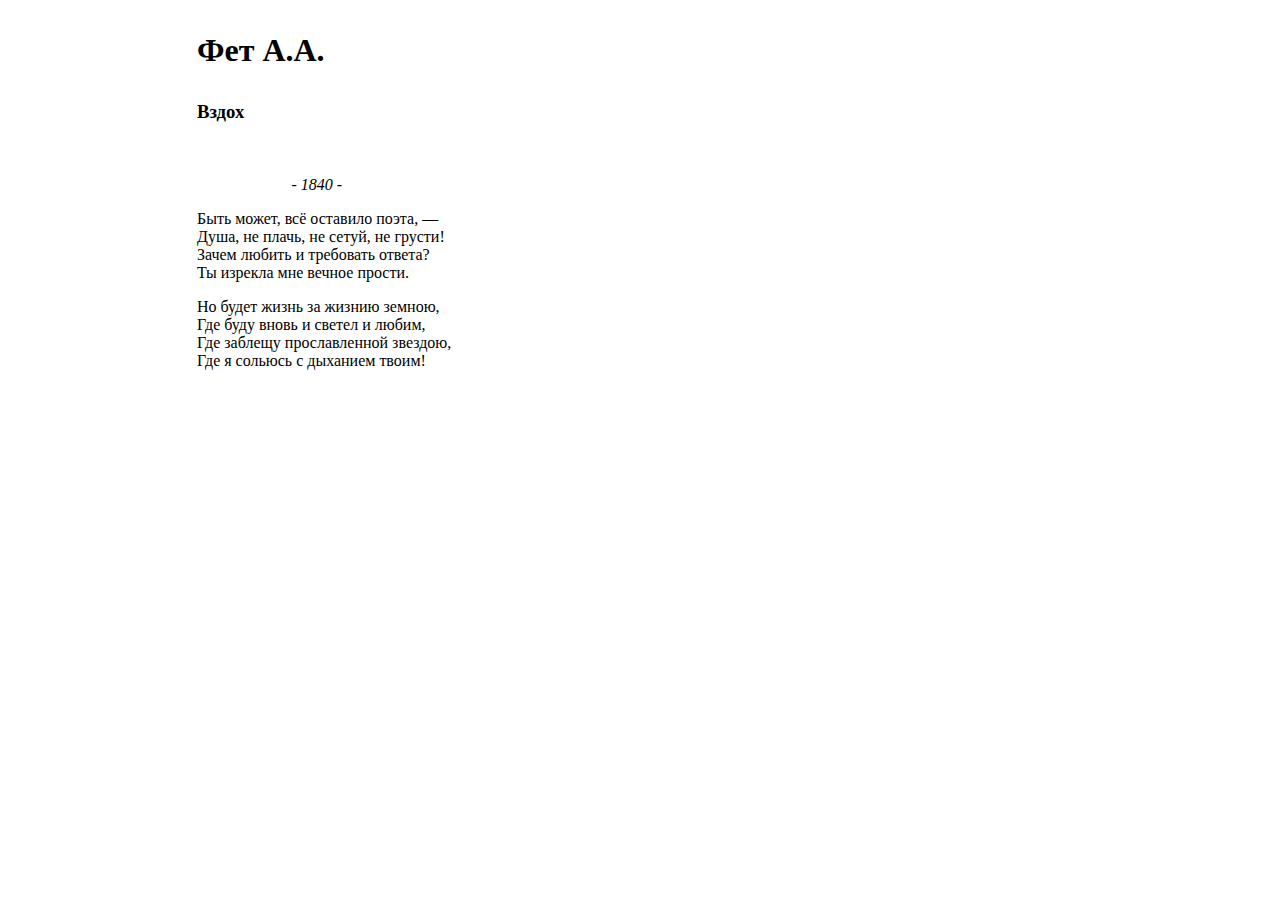
<file: Zadanie_3_1.html>
<!DOCTYPE html>
	<html>
	<head>
		<meta http-equiv="Content-Type" content="text/html; charset=UTF-8">
		<title>Задание 1</title>
			<style>
				P { margin-left: 50mm; }
			</style>
	</head>
		<body>
			<h1><p>Фет А.А.</p></h1> 
			<h3><p>Вздох</p></h3>
			<br><p style="text-indent: 25mm;" ><i>- 1840 -</i></p>
			<p> Быть может, всё оставило поэта, —
			<br> Душа, не плачь, не сетуй, не грусти!   
			<br> Зачем любить и требовать ответа?   
			<br> Ты изрекла мне вечное прости.</p>
			<p> Но будет жизнь за жизнию земною,
			<br> Где буду вновь и светел и любим,      
			<br> Где заблещу прославленной звездою,
			<br>Где я сольюсь с дыханием твоим!</p> 
		</body>
	</html>
</file>
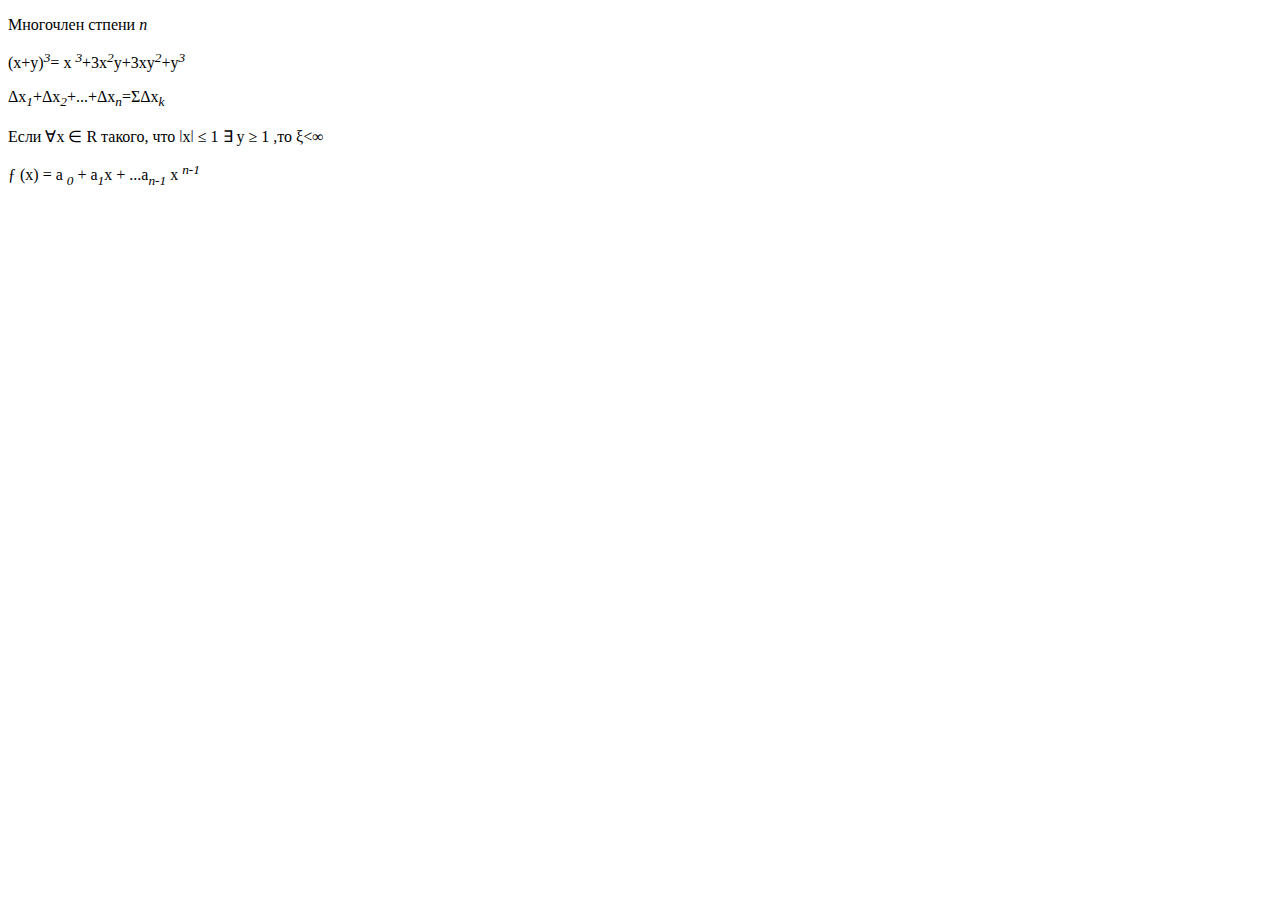
<file: Zadanie_3_2.html>
<!DOCTYPE html>
	<html>
		<title>Задание 2</title>
		<body>
			<p>Многочлен стпени <i>n</i></p>
			<p>(x+y)<sup><i>3</i></sup>= x <sup><i>3</i></sup>+3x<sup><i>2</i></sup>y+3xy<sup><i>2</i></sup>+y<sup><i>3</i></sup></p>
			<p>&#916;x<sub><i>1</i></sub>+&#916;x<sub><i>2</i></sub>+...+&#916;x<sub><i>n</i></sub>=&#931;&#916;x<sub><i>k</i></sub></p>
			<p>Если &#8704;x &#8712; R такого, что &#448;x&#448; &#8804; 1 &#8707; y &#8805; 1 ,то &#958;<&#8734; </p>
			<p>&fnof; (x) = a <sub><i>0</i></sub> + a<sub><i>1</i></sub>x + ...a<sub><i>n-1</i></sub> x <sup><i>n-1</i></sup></p>
		</body>
	</html>
</file>
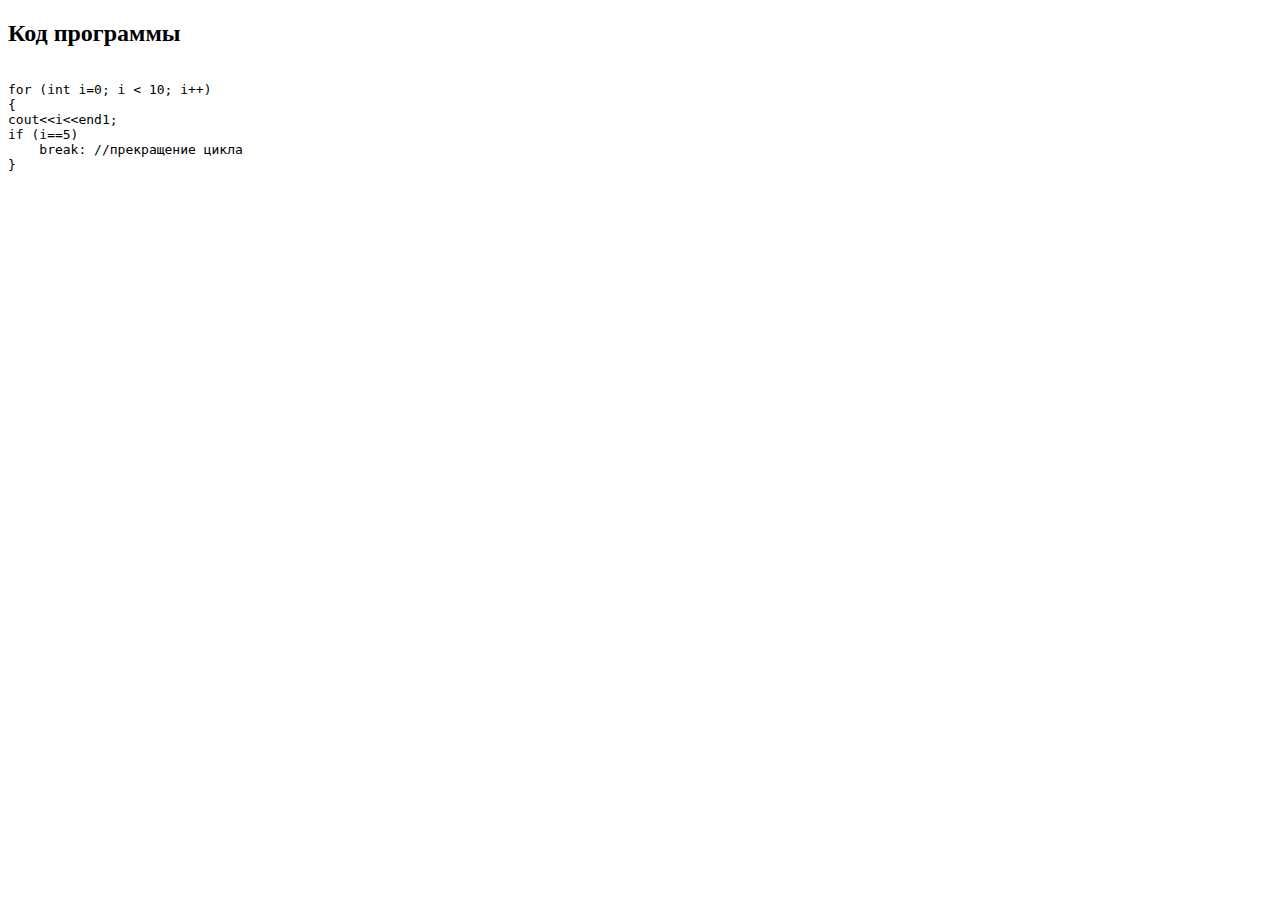
<file: Zadanie_3_3.html>
<!DOCTYPE html>
	<html>
		<head>
			<meta http-equiv="Content-Type" content="text/html; charset=UTF-8">
			<title>Задание 3</title>
		</head>
	<body>
	<p><h2> Код программы</h2></p>
		<pre><code>
for (int i=0; i < 10; i++)
{
cout&lt;&lt;i&lt;&lt;end1;
if (i==5)
    break: //прекращение цикла
}
                </code></pre>
    </body>
    </html>
</file>
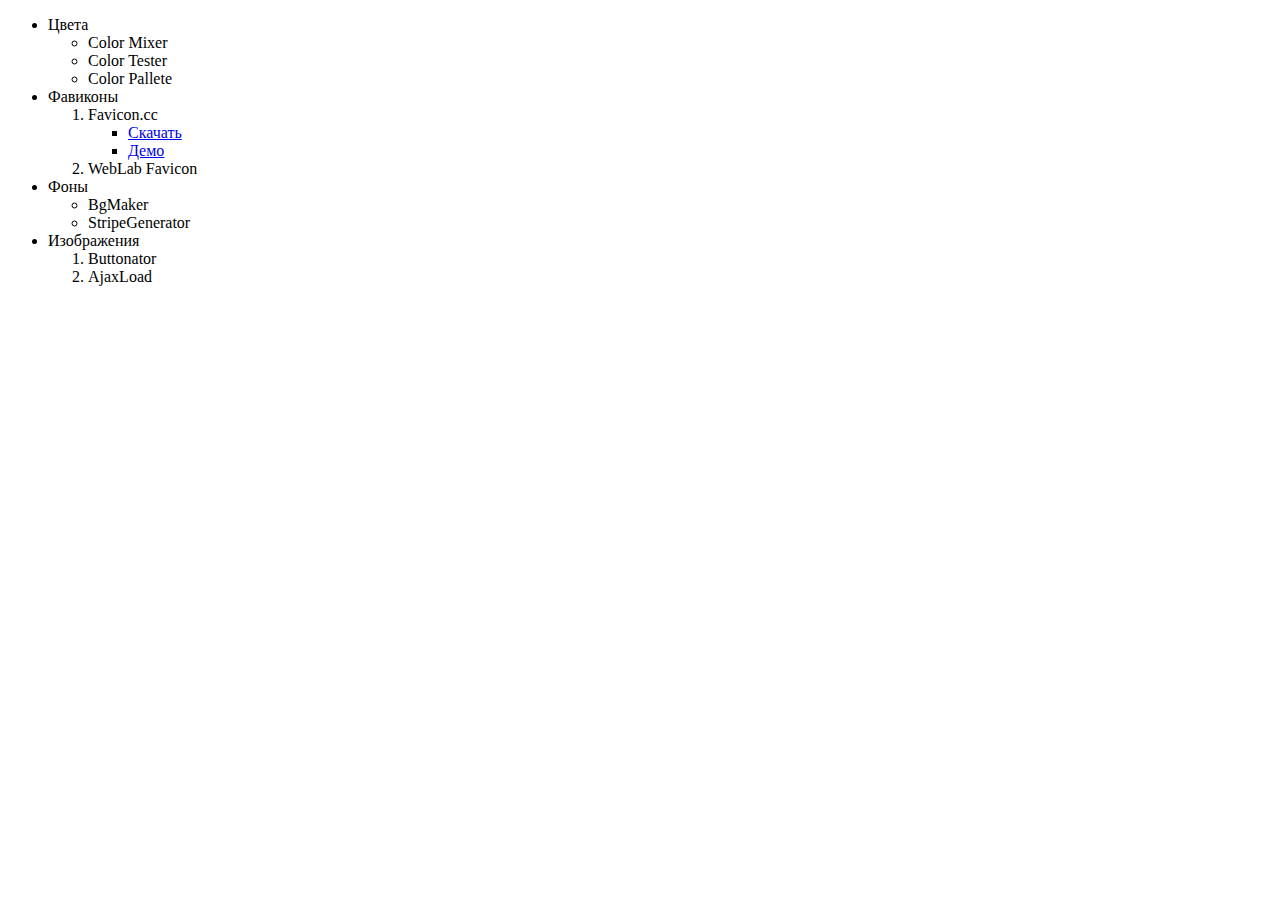
<file: Zadanie_3_5.html>
<!DOCTYPE html>
	<html>
		<head>
		<title>Задание 5</title>
		</head>
		<body>
		<ul>
		<li>Цвета</li>
			<ul type="circle">
				<li>Color Mixer</li>
				<li>Color Tester</li>
				<li>Color Pallete</li>
			</ul>
		<li>Фавиконы</li>
			<ol type="1">
				<li>Favicon.cc</li>
  				<ul type="square">
					<li><a href="https://github.com/Lomzzzzz/Web-Proggramm_Grunin_483"</a>Скачать</li>
					<li><a href="https://drive.google.com/drive/folders/1ACrpfRtHFmHQ1z-uOv5SQLIjjdcYIbRt?usp=sharing"</a>Демо</a></li>
				</ul>
 				<li>WebLab Favicon</li>
			</ol>
		<li>Фоны</li>
			<ul type="circle">
				<li>BgMaker</li>
				<li>StripeGenerator</li>
			</ul>
		<li>Изображения</li>
			<ol type="1">
				<li>Buttonator</li>
				<li>AjaxLoad</li>
			</ol>
			</ul>
		</body>
	</html>
</file>
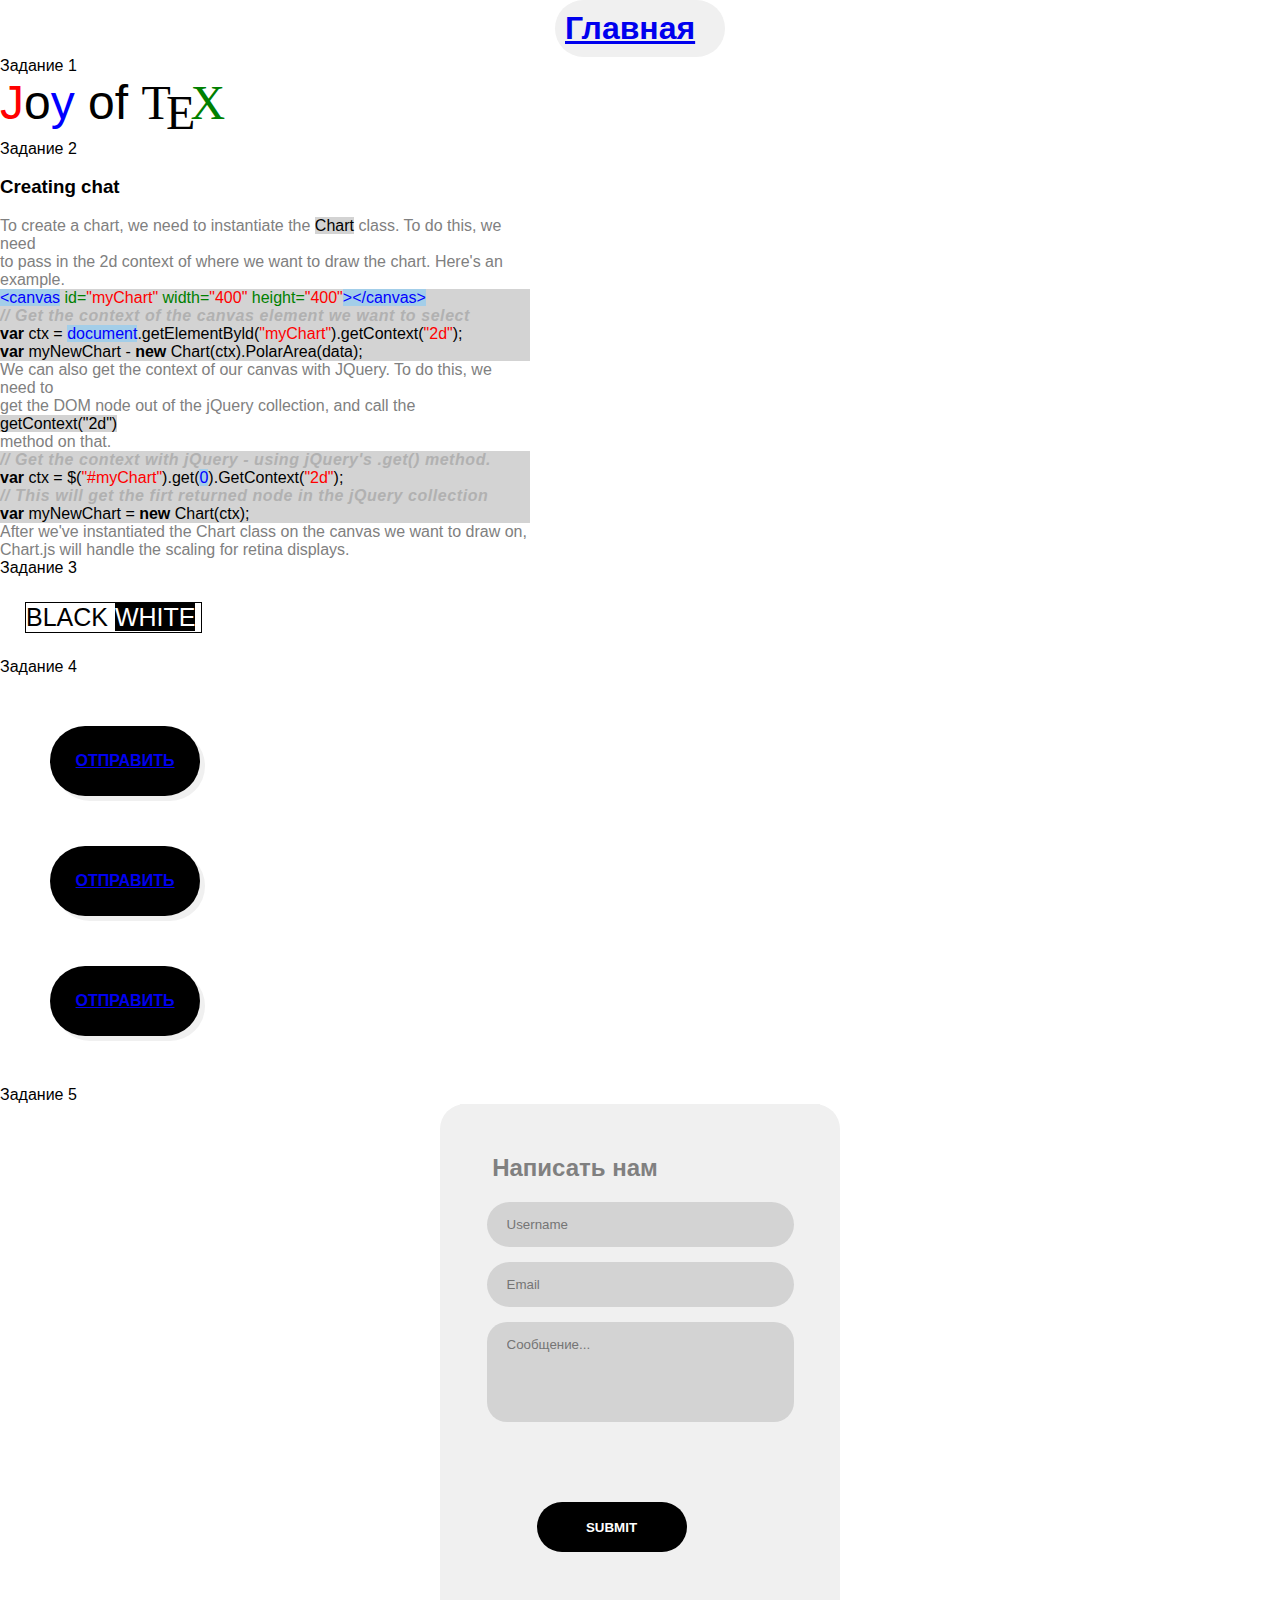
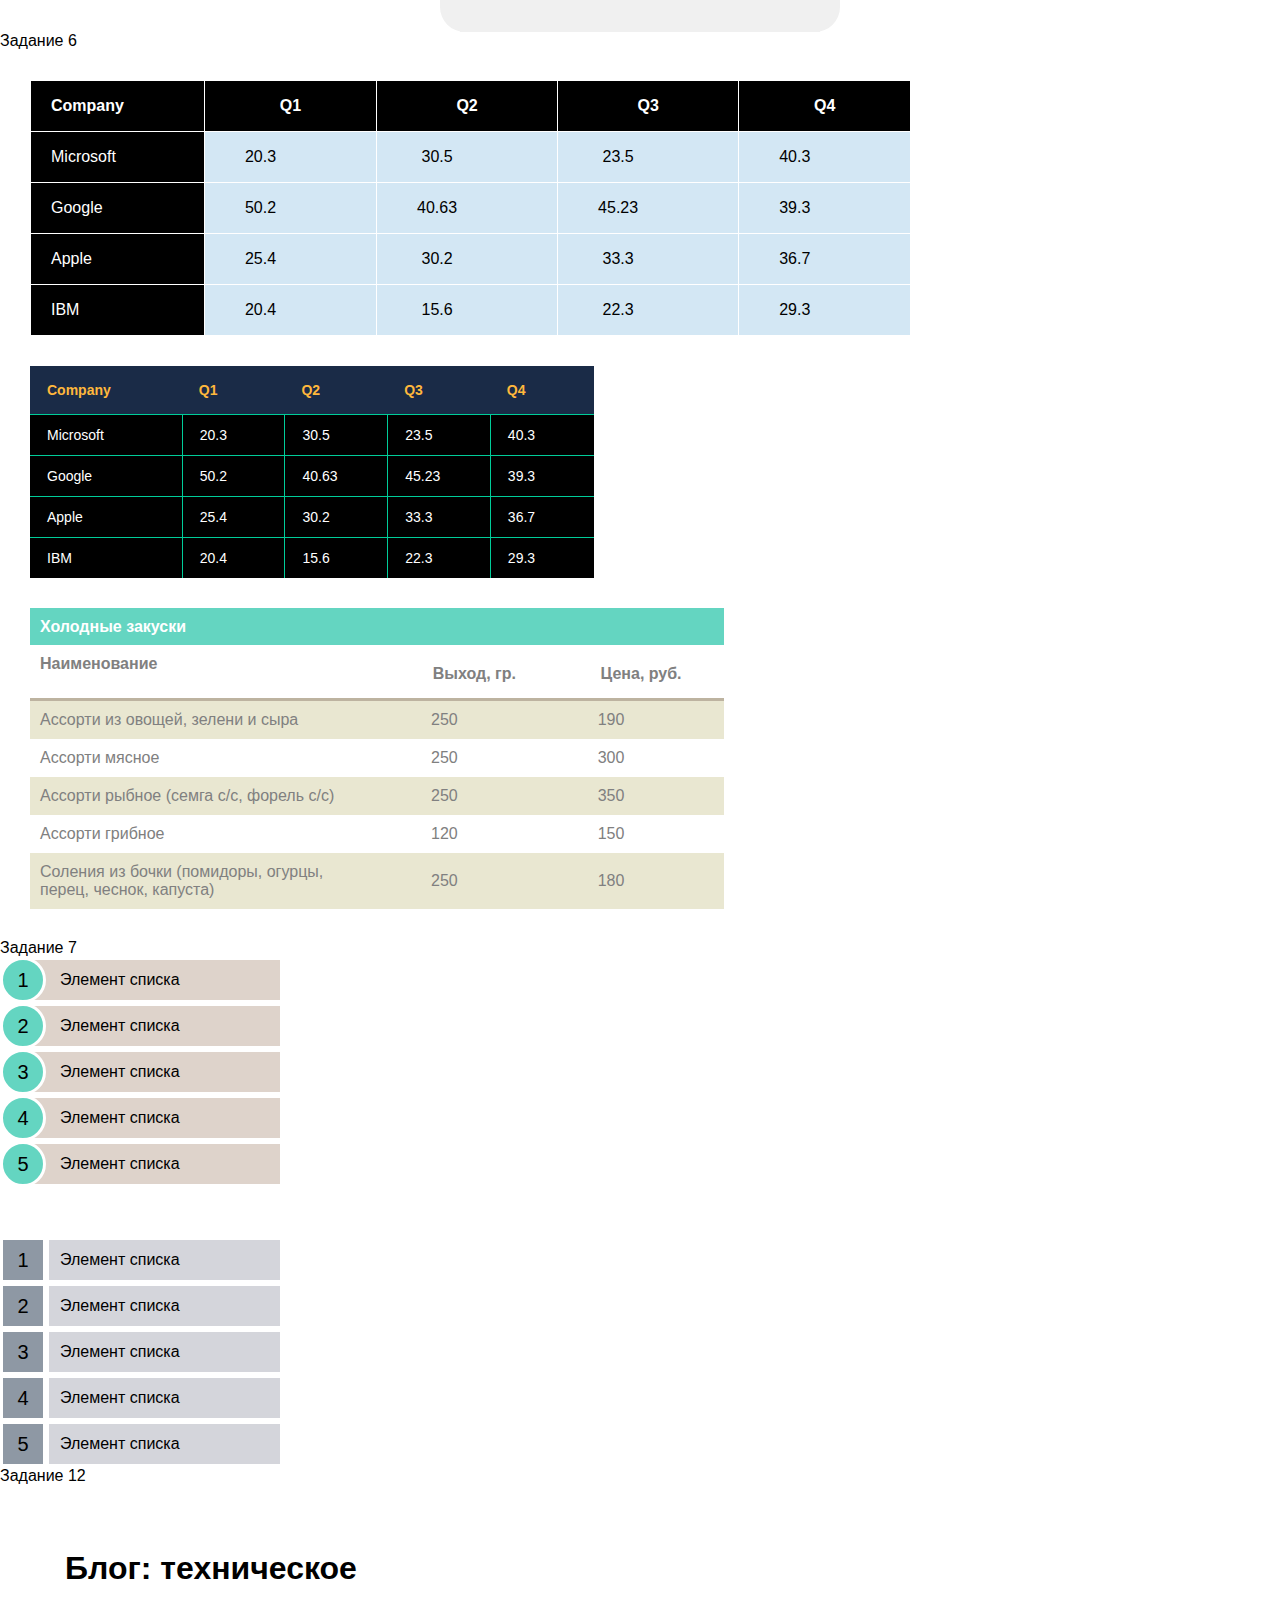
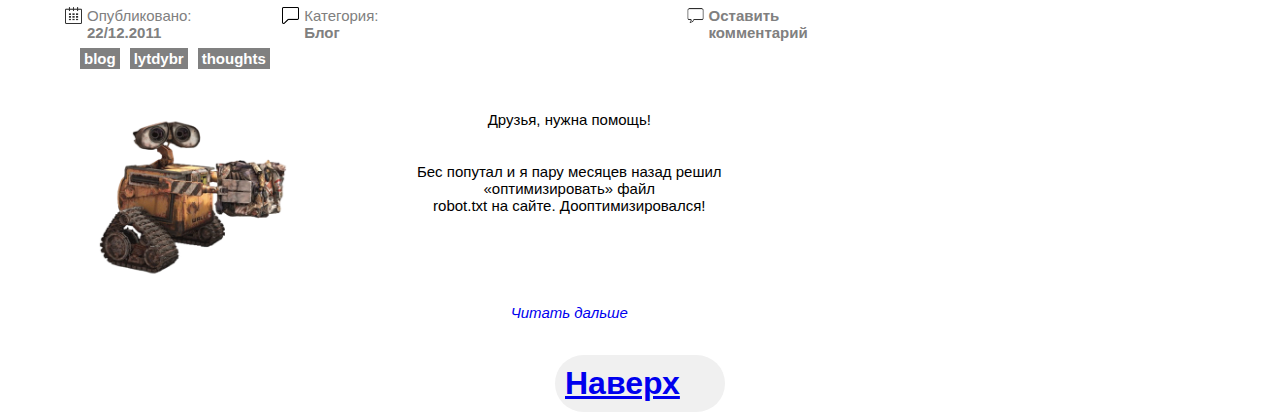
<file: Site/Zadanie_5.html>
<!DOCTYPE html>
<html>
<head>
	<meta charset="utf-8">
	<link rel="stylesheet" href="css/style.css">
	<meta charset="utf-8">
	<title>Задание 5</title>
	<style>
		.big { font-size: 3em; }
		.tex { font-family: serif; letter-spacing: -0.1em; }
		.e { vertical-align: -0.2em; }
		.j { color: red; }
		.y { color: blue; }
		.x { color: green; }

		body { font-family: Arial; }
		.blue { color: blue; }
		.green { color: green; }
		.red { color: red; }
		.grey { color: grey; }
		.chart { color: black; background-color: lightgrey; }
		.box { width: 530px; }
		.code { background-color: lightgrey; }
		.curs { font-style: italic; color: grey; opacity: 0.4; font-weight: bolder; letter-spacing: 0.035em; }
		.bold { font-weight: bolder; }
		.code1 { background-color: lightgrey; overflow-x: scroll; }

		body { margin: 0; }
		.obwodka { margin: 25px; font-size: 25px; font-family: Arial; border: 1px solid #000; width: 175px; }
		.white { color: #fff; background-color: #000; }

		.button {
			width: 150px;
			height: 50px;
			background-color: #000000;
			margin: 50px;
			text-transform: uppercase;
			text-align: center;
			display: flex;
			justify-content: center;
			align-items: center;
			box-shadow: 5px 5px 0 #f0f0f0;
			}
		buttons {
			display: flex;
			justify-content: center;
			}
	</style>
</head>
<body>
	<div class="up"> <p> <a  href="index.html"> Главная </a> </p> </div>
	<p> Задание 1 </p>
	<p class="big"><span class="j">J</span>o<span class="y">y</span> of <span class="tex">T<span class="e">E</span><span class="x">X</span></span></p>
	
	<p> Задание 2 </p>
	<div class="box">
		<h3>Creating chat</h3>
		<p class="grey">To create a chart, we need to instantiate the <span class="chart">Chart</span> class. To do this, we need<br>
		to pass in the 2d context of where we want to draw the chart. Here's an<br>
		example.
		</p>
		<p class="code"><span class="blue">&lt;canvas</span> <span class="green">id=</span><span class="red">"myChart"</span> <span class="green">width=</span><span class="red">"400"</span> <span class="green">height=</span><span class="red">"400"</span><span class="blue">&gt;&lt;/canvas&gt;</span>
		</p>
		<p class="code">
			<span class="curs">// Get the context of the canvas element we want to select</span><br>
			<span class="bold">var</span> ctx = <span class="blue">document</span>.getElementByld(<span class="red">"myChart"</span>).getContext(<span class="red">"2d"</span>);<br>
			<span class="bold">var</span> myNewChart - <span class="bold">new</span> Chart(ctx).PolarArea(data);
		</p>
		<p class="grey">
			We can also get the context of our canvas with JQuery. To do this, we need to<br> 
			get the DOM node out of the jQuery collection, and call the <span class="chart">getContext("2d")</span><br> 
			method on that.
		</p>
		<p class="code1">
			<span class="curs">// Get the context with jQuery - using jQuery's .get() method.</span><br>
			<span class="bold">var</span> ctx = &#36;(<span class="red">"#myChart"</span>).get(<span class="blue">0</span>).GetContext(<span class="red">"2d"</span>);<br>
			<span class="curs">// This will get the firt returned node in the jQuery collection</span><br>
			<span class="bold">var</span> myNewChart = <span class="bold">new</span> Chart(ctx);
		</p>
		<p class="grey">
			After we've instantiated the Chart class on the canvas we want to draw on, Chart.js will handle the scaling for retina displays.
		</p>
	</div>
	<p> Задание 3 </p>
	<div class="obwodka"0>
		<p> BLACK <span class="white"> WHITE </span> </p>
	</div>
	<p> Задание 4 </p>
	<div class="buttons">
		<div class="button"><a href="#">Отправить</a></div>
		<div class="button"><a href="#">Отправить</a></div>
		<div class="button"><a href="#">Отправить</a></div>
	</div>
	<p> Задание 5 </p>
	<div class="form1">
		<div class="form2">
			<h2>Написать нам</h2>
			<form>
				<input type="text" name="name" class="pole" placeholder="Username">
				<input type="text" name="mail" class="pole" placeholder="Email">
				<input type="text" name="comment" class="pole2" placeholder="Сообщение...">
				<input type="submit" name="knopka" class="button">
			</form>
		</div>
	</div>
	<p> Задание 6 </p>
	<table class="table1">
		<tr class="blue white">
			<th class="padding">Company</th>
			<th class="align">Q1</th>
			<th class="align">Q2</th>
			<th class="align">Q3</th>
			<th class="align">Q4</th>
		</tr>
		<tr class="lightblue">
			<td class="blue white padding">Microsoft</td>
			<td class="text">20.3</td>
			<td class="text">30.5</td>
			<td class="text">23.5</td>
			<td class="text">40.3</td>
		</tr>
		<tr class="lightblue">
			<td class="blue white padding">Google</td>
			<td class="text">50.2</td>
			<td class="text">40.63</td>
			<td class="text">45.23</td>
			<td class="text">39.3</td>
		</tr>
		<tr class="lightblue">
			<td class="blue white padding">Apple</td>
			<td class="text">25.4</td>
			<td class="text">30.2</td>
			<td class="text">33.3</td>
			<td class="text">36.7</td>
		</tr>
		<tr class="lightblue">
			<td class="blue white padding">IBM</td>
			<td class="text">20.4</td>
			<td class="text">15.6</td>
			<td class="text">22.3</td>
			<td class="text">29.3</td>
		</tr>
	</table>
		<table class="table2">
		<tr class="darkblue yellow">
			<th class="padding2">Company</th>
			<th class="align2">Q1</th>
			<th class="align2">Q2</th>
			<th class="align2">Q3</th>
			<th class="align2">Q4</th>
		</tr>
		<tr class="darkblue white">
			<td class="padding3">Microsoft</td>
			<td class="text2 border">20.3</td>
			<td class="text2 border">30.5</td>
			<td class="text2 border">23.5</td>
			<td class="text2">40.3</td>
		</tr>
		<tr class="darkblue white">
			<td class="padding3">Google</td>
			<td class="text2 border">50.2</td>
			<td class="text2 border">40.63</td>
			<td class="text2 border">45.23</td>
			<td class="text2">39.3</td>
		</tr>
		<tr class="darkblue white">
			<td class="white padding3">Apple</td>
			<td class="text2 border">25.4</td>
			<td class="text2 border">30.2</td>
			<td class="text2 border">33.3</td>
			<td class="text2">36.7</td>
		</tr>
		<tr class="darkblue white">
			<td class="white padding3">IBM</td>
			<td class="text2 border">20.4</td>
			<td class="text2 border">15.6</td>
			<td class="text2 border">22.3</td>
			<td class="text2">29.3</td>
		</tr>
	</table>
	<table class="table3">
		<tr>
			<th colspan="3" class="head">Холодные закуски</th>
		</tr>
		<tr class="grey">
			<th class="head2 bottom">Наименование</th>
			<th class="bottom width">Выход, гр.</th>
			<th class="bottom width">Цена, руб.</th>
		</tr>
		<tr class="grey color1">
			<td class="left">Ассорти из овощей, зелени и сыра</td>
			<td class="text">250</td>
			<td class="text">190</td>
		</tr>
		<tr class="grey color2">
			<td class="left">Ассорти мясное</td>
			<td class="text">250</td>
			<td class="text">300</td>
		</tr>
		<tr class="grey color1">
			<td class="left">Ассорти рыбное (семга с/c, форель c/c)</td>
			<td class="text">250</td>
			<td class="text">350</td>
		</tr>
		<tr class="grey color2">
			<td class="left">Ассорти грибное</td>
			<td class="text">120</td>
			<td class="text">150</td>
		</tr>
		<tr class="grey color1">
			<td class="left">Соления из бочки (помидоры, огурцы,<br> перец, чеснок, капуста)</td>
			<td class="text">250</td>
			<td class="text">180</td>
		</tr>
	</table>
	<p> Задание 7 </p>
<div class="form3">
	<div class="list">
		<div class="ellipse">
			<p class="number">1</p>
		</div>
		<div class="line">
			<p class="text">Элемент списка</p>
		</div>
	</div>
	<div class="list">
		<div class="ellipse">
			<p class="number">2</p>
		</div>
		<div class="line">
			<p class="text">Элемент списка</p>
		</div>
	</div>
	<div class="list">
		<div class="ellipse">
			<p class="number">3</p>
		</div>
		<div class="line">
			<p class="text">Элемент списка</p>
		</div>
	</div>
	<div class="list">
		<div class="ellipse">
			<p class="number">4</p>
		</div>
		<div class="line">
			<p class="text">Элемент списка</p>
		</div>
	</div>
	<div class="list">
		<div class="ellipse">
			<p class="number">5</p>
		</div>
		<div class="line">
			<p class="text">Элемент списка</p>
		</div>
	</div>
</div>
<div class="form4">
	<div class="list">
		<div class="ellipse2">
			<p class="number">1</p>
		</div>
		<div class="line2">
			<p class="text">Элемент списка</p>
		</div>
	</div>
	<div class="list">
		<div class="ellipse2">
			<p class="number">2</p>
		</div>
		<div class="line2">
			<p class="text">Элемент списка</p>
		</div>
	</div>
	<div class="list">
		<div class="ellipse2">
			<p class="number">3</p>
		</div>
		<div class="line2">
			<p class="text">Элемент списка</p>
		</div>
	</div>
	<div class="list">
		<div class="ellipse2">
			<p class="number">4</p>
		</div>
		<div class="line2">
			<p class="text">Элемент списка</p>
		</div>
	</div>
	<div class="list">
		<div class="ellipse2">
			<p class="number">5</p>
		</div>
		<div class="line2">
			<p class="text">Элемент списка</p>
		</div>
	</div>	
</div>
	<p> Задание 12 </p>
	<div class="container">
		<div class="headline">
			<h1>Блог: техническое</h1>
		</div>
		<div class="other">
				<img src="images/calendar.png" class="icon">
				<p>Опубликовано: <b>22/12.2011</b></p>
				<img src="images/opublic.png" class="icon">
				<p>Категория: <b>Блог</b></p>
				<img src="images/comments.png" class="icon right">
				<p class="right"><b>Оставить комментарий</b></p>
		</div>
		<div class="words">
			<p>blog</p>
			<p>lytdybr</p>
			<p>thoughts</p>
		</div>
		<div class="info">
			<img src="images/Wall-e.png" class="robot">
			<div class="text">
				<p>Друзья, нужна помощь!</p>
				<p>Бес попутал и я пару месяцев назад решил &laquo;оптимизировать&raquo; файл<br>
				robot.txt на сайте. Дооптимизировался!
				</p>
				<p><a href="#">Читать дальше</a></p>
			</div>
		</div>
	</div>
	<div class="up"><a href="#"> Наверх </a></div>
</body>
</html>
</file>
<file: Site/css/style.css>
body 
.form1 {
	background-color: #f0f0f0;
	width: 400px;
	border-radius: 25px;
	margin: auto;
	display: flex;
	justify-content: center;
	align-items: center;
	}
h2 {
	margin: 0;
	color: grey;
	margin: 20px 0;
	padding-right: 130px;
	}
.form2 {
	width: 300px;
	background-color: inherit;
	overflow: hidden;
	display: flex;
	flex-direction: column;
	justify-content: center;
	align-items: center;
	padding: 30px;
	}

.pole {
	border-radius: 50px;
	border: none;
	background-color: lightgrey;
	padding: 15px 110px 15px 20px;
	margin-bottom: 15px;
	}

.pole2{
	border-radius: 20px;
	border: none;
	background-color: lightgrey;
	padding: 15px 110px 70px 20px;
	margin-bottom: 30px;
	}

.button {
	width: 270px;
	border: none;
	border-radius: 50px;
	color: #fff;
	background-color: #f79b72;
	padding: 10px 0;
	box-shadow: 0 5px #d3a08f;
	font-weight: bold;
	margin-bottom: 20px;
	}
.blue {
	background-color: #a3cee9;
	}

.lightblue {
	background-color: #d3e7f4;
	}

.white {
	color: #fff;
	}

.padding {
	padding: 16px 80px 16px 20px;
	}

.align {
	padding: 16px 40px 16px 40px;
	}

.text {
	text-align: center;
	}

.table1 {
	border-spacing: 1px;
	}

.table2, .table3 {
	border-spacing: 0;
	}

.table2 td {
	border-top: 1px solid #00cc99;
	}

.yellow {
	color: #ffb83c;
	}

.darkblue {
	background-color: #1a2b47;
	}

.table2 {
	font-size: 14px;
	}

.padding2 {
	padding: 16px 72px 16px 17px;
	}

.align2 {
	padding: 16px 68px 16px 16px;
	}

.padding3 {
	padding: 12px 76px 12px 17px;
	border-right: 1px solid #00cc99;
	}

.text2 {
	padding-left: 17px;
	}

.border {
	border-right: 1px solid #00cc99;
	}

table {
	margin: 30px;
	}

.head {
	background-color: #64d5c1;
	color: white;
	width: 500px;
	height: 35px;
	text-align: left;
	padding-left: 10px;
	}

.head2 {
	text-align: left;
	padding-left: 10px;
	width: 350px;
	padding-top: 0;
	}

.grey {
	color: #6a6461;
	}

.bottom {
	border-bottom: 3px solid #bdb3a0;
	padding-bottom: 15px;
	}

.width {
	width: 75px;
	padding-top: 20px;
	}

.color1 {
	background-color: #e9e7d1;
	}

.left {
	padding: 10px 0 10px 10px;
	}

.color2 {
	background-color: #ffffff;
	}

.ellipse {
	width: 40px;
	height: 40px;
	background-color: #64d5c1;
	border-radius: 100px;
	border: 3px solid #fff;
	position: relative;
	z-index: 2;
	display: flex;
	justify-content: center;
	align-items: center;
}

.line {
	height: 40px;
	background-color: #ded3cb;
	position: absolute;
	z-index: 1;
	margin-top: 3px;
	left: 20px;
	display: flex;
	align-items: center;
}

p {
	margin: 0;
}

.number {
	font-size: 20px;
}

.text {
	padding: 0 100px 0 40px;
}

.list {
	display: flex;
	flex-direction: column;
}

.form4 {
	margin-top: 50px;
}

.line2 {
	height: 40px;
	background-color: #d4d5db;
	position: absolute;
	z-index: 1;
	margin-top: 3px;
	left: 20px;
	display: flex;
	align-items: center;
}

.ellipse2 {
	width: 40px;
	height: 40px;
	background-color: #8e98a4;
	border: 3px solid #fff;
	border-right: 6px solid #fff;
	position: relative;
	z-index: 2;
	display: flex;
	justify-content: center;
	align-items: center;
}






h1 {
	margin: 0;
}

.container {
	padding: 15px;
	width: 815px;
	height: 340px;
	background-color: #fff;
	margin: 50px;
}

.other {
	display: flex;
	margin-top: 20px;
}


.icon {
	width: 17px;
	height: 17px;
}

.other p {
	margin: 0 15px 0 5px;
	font-size: 15px;
	color: grey;
}

.other p:last-child {
	margin-right: 0;
}

.right {
	margin-left: 255px;
}

.words {
	display: flex;
	margin-left: 10px;
}

.words p {
	font-size: 15px;
	color: #fff;
	background-color: grey;
	padding: 2px 4px;
	font-weight: bold;
	margin: 7px 5px;
}

.robot {
	width: 220.66px;
	height: 182.66px;
	margin: 30px;
}

.info {
	display: flex;
}

.text p {
	margin: 35px 0;
	font-size: 15px;
}

.text p:last-child {
	margin-top: 90px;
}

.text a {
	text-decoration: none;
	font-style: italic;
}

.up {
	width: 150px;
	border: none;
	border-radius: 50px;
	color: #ffffff;
	background-color: #f0f0f0;
	padding: 10px;
	font-weight: bold;
	margin: auto;
	font-size: 200%
	}
</file>
